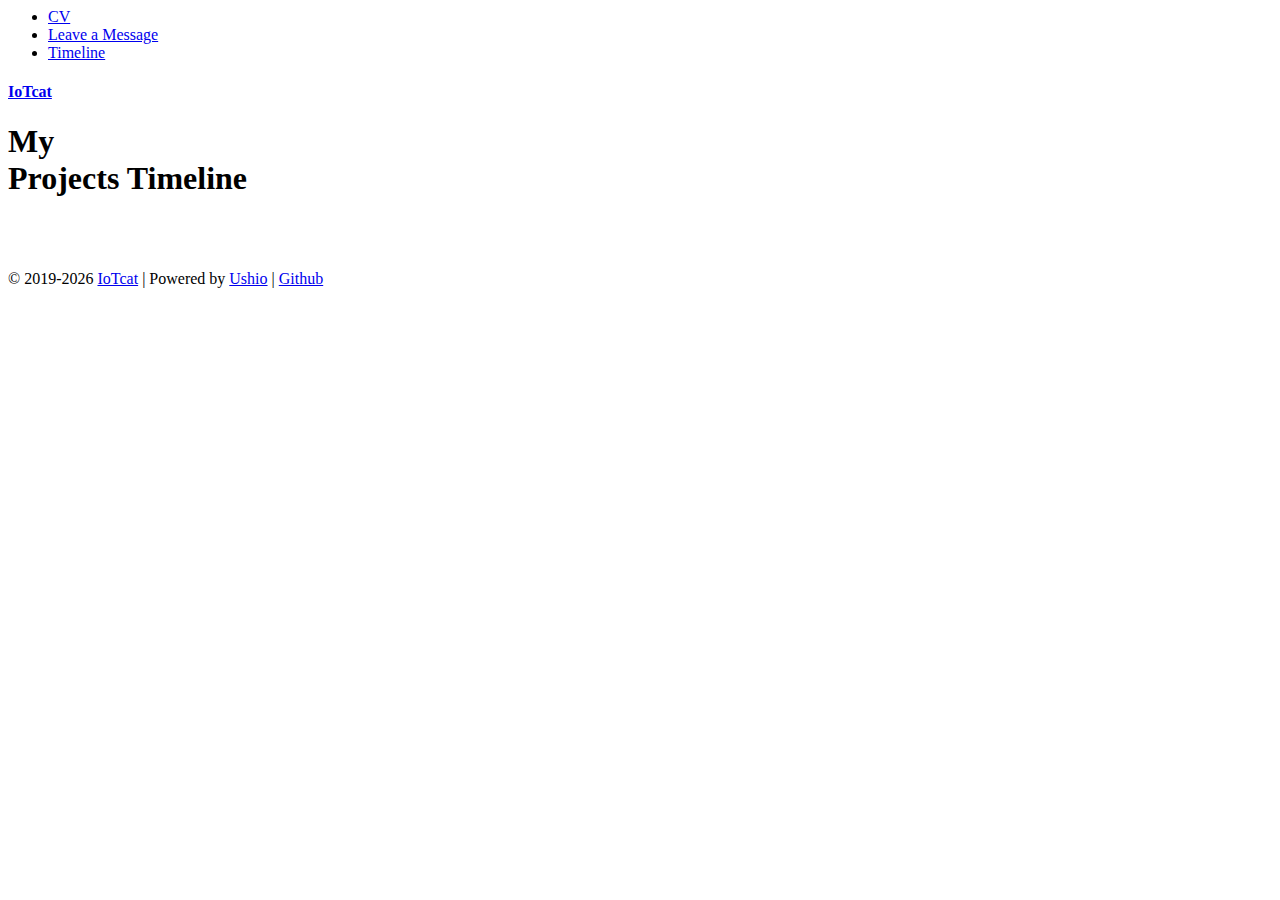
<file: timeline/index.html>
﻿<html lang="en">

<head>
    <meta charset="utf-8">
    <meta http-equiv="X-UA-Compatible" content="IE=edge">
    <meta name="viewport" content="width=device-width, initial-scale=1">
    <title>Projects Timeline</title>
    <script type="text/javascript">block_aplayer = true;lang = ['en'];</script>
  <script src="https://cdn.yimian.xyz/ushio-js/ushio-head.min.js"></script>
  <script type="text/javascript">page.proj = 'iotcat/CV'</script>
    <!-- Bootstrap -->
    <link media="none" onload="this.media='all'" href="https://cdn.yimian.xyz/cv/timeline/css/bootstrap.min.css" rel="stylesheet">
    <link media="none" onload="this.media='all'" href="https://cdn.yimian.xyz/cv/timeline/ionicons/css/ionicons.min.css" rel="stylesheet">
    <link media="none" onload="this.media='all'" href="https://cdn.yimian.xyz/cv/timeline/css/animate.min.css" rel="stylesheet">
    <link media="none" onload="this.media='all'" href="https://cdn.yimian.xyz/cv/timeline/css/aos.css" rel="stylesheet">
    <!-- main style -->
    <link href="https://cdn.yimian.xyz/cv/timeline/css/style.css" rel="stylesheet">

    <!-- HTML5 shim and Respond.js for IE8 support of HTML5 elements and media queries -->
    <!-- WARNING: Respond.js doesn't work if you view the page via file:// -->
    <!--[if lt IE 9]>
      <script src="https://oss.maxcdn.com/html5shiv/3.7.3/html5shiv.min.js"></script>
      <script src="https://oss.maxcdn.com/respond/1.4.2/respond.min.js"></script>
    <![endif]-->
</head>

<body>

    <!-- Preloader -->
    <div id="preloader">
        <div id="status">

            <div class="preloader" aria-busy="true" aria-label="Loading, please wait." role="progressbar">
            </div>

        </div>
    </div>
    <!-- ./Preloader -->
    
    <!-- header -->
    <header class="navbar-fixed-top">
        <nav>
            <ul>
                <li><a href="../index.html">CV</a></li>
                <li><a href="../contact.html">Leave a Message</a></li>
                <li><a href="#experience">Timeline</a></li>

            </ul>
        </nav>
    </header>
    <!-- ./header -->
    
    <!-- home -->

    <!-- ./home -->
    
    <!-- about -->

    <!-- ./about -->
    
    <!-- experience  -->
    <div class="section" id="experience">
        <div class="container">
            <div class="col-md-12">
                <h4><a href="https://iotcat.me/">IoTcat</a></h4>
                <h1 class="size-50">My <br /> Projects Timeline</h1>
                <div class="h-50"></div>
            </div>
            <div class="col-md-12">
                <ul class="timeline">
                </ul>
            </div>
            <br/><br/>
 <div class="copywrite">
   <p>&copy; 2019-<script type="text/javascript">document.write(new Date().getFullYear())</script> <a href="https://iotcat.me/">IoTcat</a> | Powered by <a href="https://ushio.yimian.xyz/">Ushio</a> | <a href="https://github.com/IoTcat/CV">Github</a> </p>
 </div>
        </div>
    </div>
    <!-- ./experience -->
    <!-- projects -->

    <!-- ./contact -->

    <!--DEMO01-->

    <!-- jQuery -->
    <script src="https://cdn.yimian.xyz/cv/timeline/js/jquery.js"></script>
    <!--  plugins  -->
    <script src="https://cdn.yimian.xyz/cv/timeline/js/bootstrap.min.js"></script>
    <script src="https://cdn.yimian.xyz/cv/timeline/js/plugins.js"></script>
    <script src="https://cdn.yimian.xyz/cv/timeline/js/aos.js"></script>
    <script src="https://cdn.yimian.xyz/cv/timeline/js/jquery.form.js"></script>
    <script src="https://cdn.yimian.xyz/cv/timeline/js/jquery.validate.min.js"></script>

    <!--  main script  -->
    <script src="https://cdn.yimian.xyz/cv/timeline/js/custom.js"></script>
<script>
    $.get('https://log.yimian.xyz/proj.php', function(res){
    	res = JSON.parse(res);
    	res.reverse();

    	var s = '';


    	res.forEach((item, index)=>{
    		var time = new Date(item.datetime);

    		item.description = item.description.replace(/<a\shref/, '<a target="_blank" href');
            item.description = item.description.replace(/github\.com/, 'github.yimian.xyz');

    		s += `
                    <li class="timeline-event" data-aos="fade-up">
                        <label class="timeline-event-icon"></label>
                        <div class="timeline-event-copy">
                            <p class="timeline-event-thumbnail">${time.toDateString()}</p>
                            <h3>${item.title}</h3>
                            <h4>${item.class}</h4>
                            <p>${item.description}</p>
                        </div>
                    </li>
`;

    	});
    	
    	$('.timeline').html(s);
});
</script>
<script type="text/javascript" src="https://cdn.yimian.xyz/cv/timeline/js/scrolltopcontrol.js"></script>
  <script src="https://cdn.yimian.xyz/ushio-js/ushio-footer.min.js"></script>
</body>

</html>
</file>
